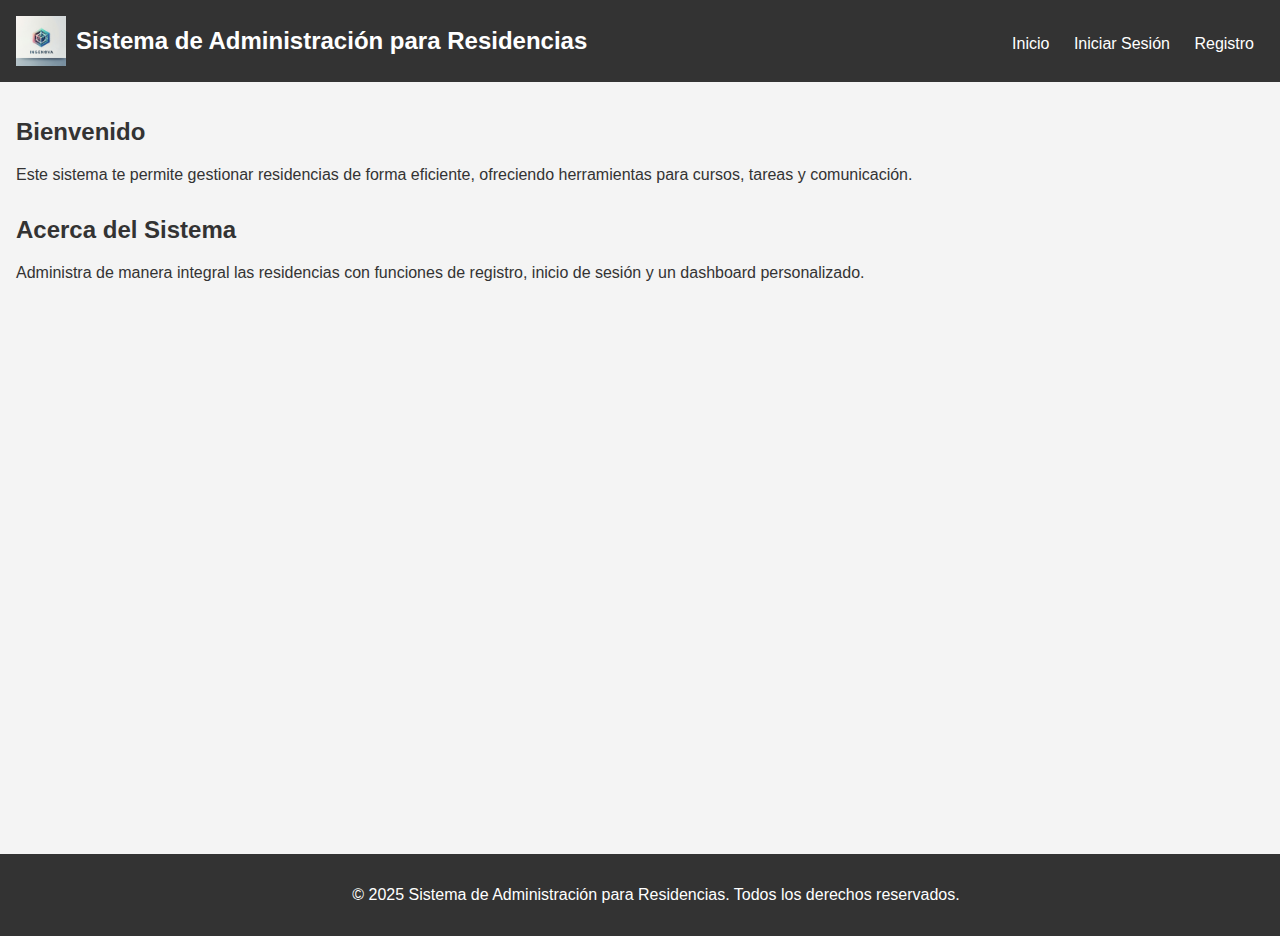
<file: index.html>
<!DOCTYPE html>
<html lang="es">
<head>
  <meta charset="UTF-8">
  <meta name="viewport" content="width=device-width, initial-scale=1.0">
  <title>Sistema de Administración para Residencias</title>
  <link rel="stylesheet" href="styles.css">
</head>
<body>
  <header>
    <!-- Logo en la raíz con nombre 'logo.jpg' -->
    <img src="logo.jpg" alt="Logo del Proyecto">
    <h1>Sistema de Administración para Residencias</h1>
    <nav>
      <a href="index.html">Inicio</a>
      <a href="login.html">Iniciar Sesión</a>
      <a href="registro.html">Registro</a>
    </nav>
  </header>
  <main>
    <section id="intro">
      <h2>Bienvenido</h2>
      <p>
        Este sistema te permite gestionar residencias de forma eficiente, ofreciendo herramientas para cursos, tareas y comunicación.
      </p>
    </section>
    <section id="descripcion">
      <h2>Acerca del Sistema</h2>
      <p>
        Administra de manera integral las residencias con funciones de registro, inicio de sesión y un dashboard personalizado.
      </p>
    </section>
  </main>
  <footer>
    <p>&copy; 2025 Sistema de Administración para Residencias. Todos los derechos reservados.</p>
  </footer>
</body>
</html>
</file>
<file: styles.css>
body {
  margin: 0;
  font-family: Arial, sans-serif;
  background-color: #f4f4f4;
  color: #333;
}

header {
  background-color: #333;
  color: #fff;
  padding: 1rem;
  display: flex;
  align-items: center;
  flex-wrap: wrap;
}

header img {
  height: 50px;
  vertical-align: middle;
}

header h1 {
  margin: 0 10px;
  font-size: 1.5rem;
  flex: 1;
}

nav {
  margin-top: 5px;
}

nav a {
  color: #fff;
  text-decoration: none;
  margin: 0 10px;
}

nav a:hover {
  text-decoration: underline;
}

main {
  padding: 1rem;
  min-height: calc(100vh - 160px);
}

section {
  margin-bottom: 2rem;
}

form {
  background-color: #fff;
  padding: 1rem;
  border-radius: 5px;
  max-width: 400px;
  margin: 1rem auto;
  box-shadow: 0 0 10px rgba(0,0,0,0.1);
}

form label {
  display: block;
  margin-top: 1rem;
}

form input,
form button {
  width: 100%;
  padding: 0.5rem;
  margin-top: 5px;
  box-sizing: border-box;
}

form button {
  background-color: #333;
  color: #fff;
  border: none;
  margin-top: 1rem;
  cursor: pointer;
}

form button:hover {
  background-color: #555;
}

footer {
  text-align: center;
  padding: 1rem;
  background-color: #333;
  color: #fff;
  position: relative;
  bottom: 0;
  width: 100%;
}
</file>
